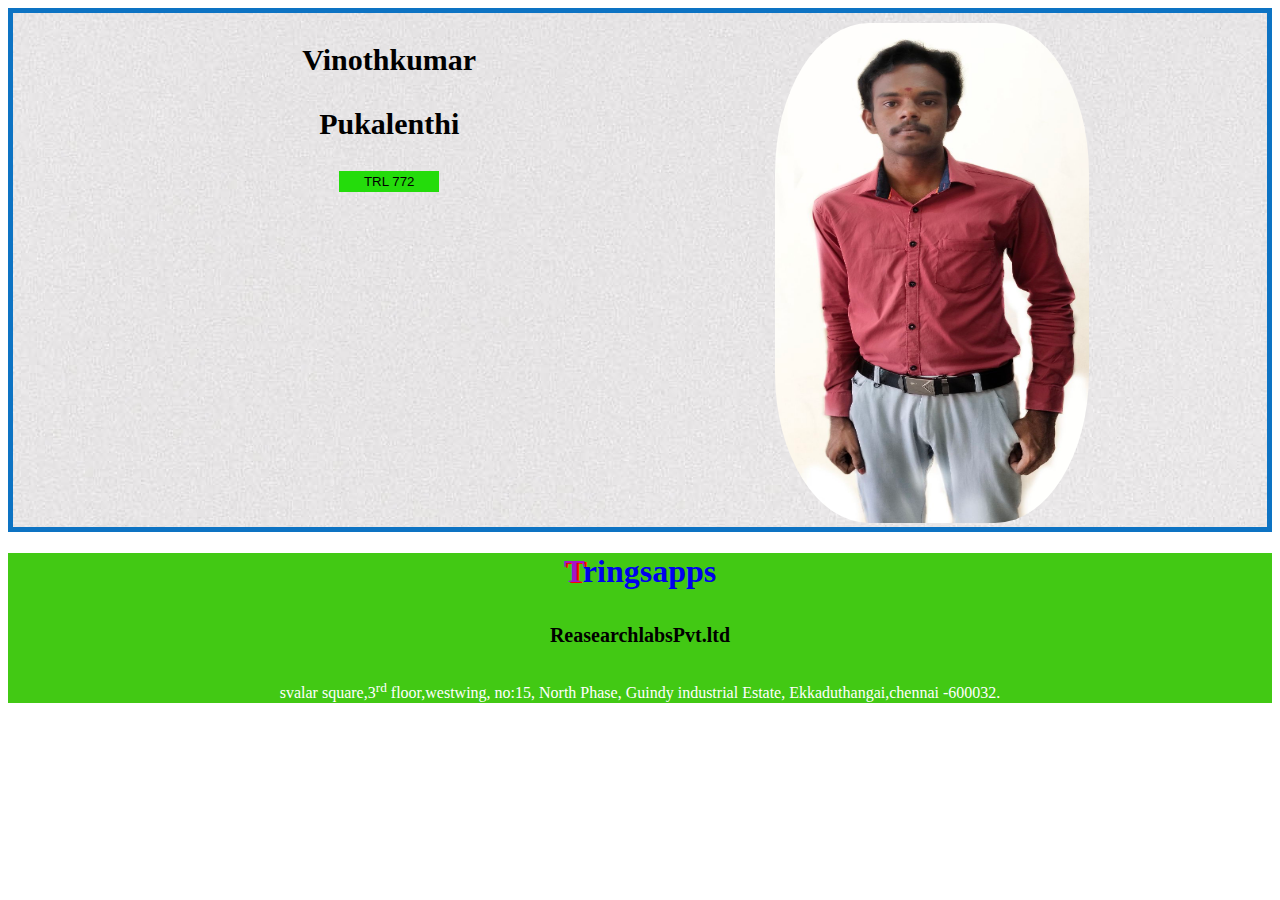
<file: BasicHTML and CSS/index.html>
<!DOCTYPE html>
<head>
    <title>Basic Webpage</title>
    <link rel="stylesheet" href="style.css">
    <link rel="icon" href="images (1).jpg">
</head>
<body>
    <div class="container">
        <div class="name">
           <h3>Vinothkumar</h3> 
           <h3>Pukalenthi</h3>
           <a href="About.html"><button>Trl 772</button></a>
        </div> 
        <div class="photo">
            <img src="IMG20230117142233-03.jpeg" alt="Personal Photo">
        </div> 
    </div>
    <div class="footer">
        <h1><a href="https://tringapps.com/"><span>t</span>ringsapps</a></h1>
        <h5>ReasearchlabsPvt.ltd</h5>
        <p>svalar square,3<sup>rd</sup> floor,westwing, no:15, North Phase, 
        Guindy industrial Estate, Ekkaduthangai,chennai -600032.</p>
    </div>
</body>

</html>
</file>
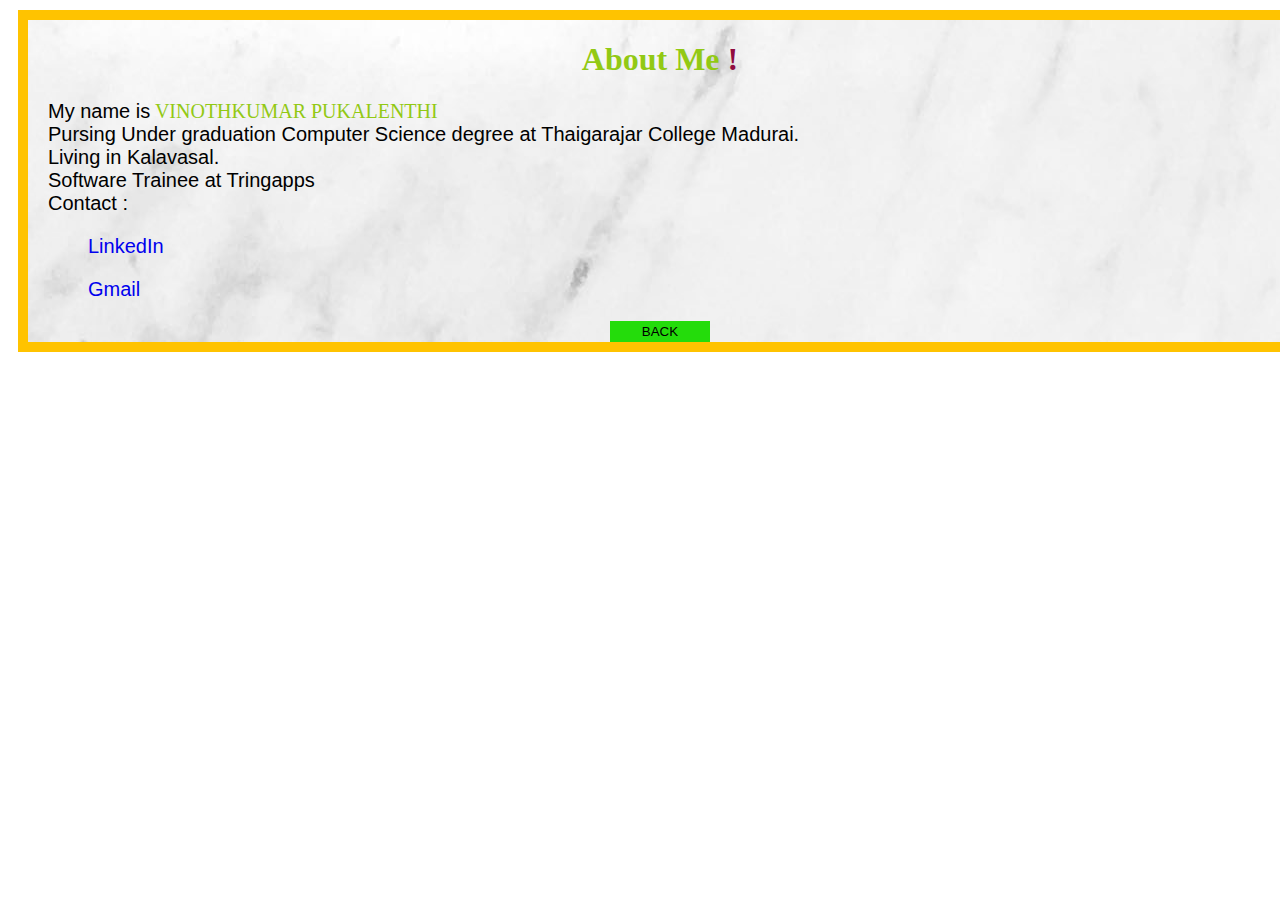
<file: BasicHTML and CSS/About.html>
<!DOCTYPE html>

<head> 
    <title>Document</title>
    <link rel="stylesheet" href="style.css">
</head>
<body>
    
    <div class="containerONE">
        <div class="about"><h1>About Me <span class="specialCharacters">!</span></h1></div>
        <div class="content">
            <div>My name is<span class="aboutName"> Vinothkumar Pukalenthi</span></div>
            <div>Pursing Under graduation Computer Science degree at Thaigarajar College Madurai.</div>
            <div>Living in Kalavasal.</div>
            <div>Software Trainee at Tringapps</div>
            <div>Contact :
                <ul><a href="https://www.linkedin.com/in/vinothkumar-p-170283208/">LinkedIn</a></ul>
                <ul><a href="https://mail.google.com/mail/u/0/?tab=rm&ogbl#inbox">Gmail</a></ul>
            </div>
        </div>
        <div class="button">
            <a href="index.html"><button>Back</button></a>
        <div>
    </div>
    
</body>
</html>
</file>
<file: BasicHTML and CSS/style.css>
.container{
    color: #fff;
    display: flex;
    flex-direction:row;
    border: 5px solid #0D73C3;
    text-align: center;
    background-image: url("pexels-andreea-ch-1166644.jpg");
}
.footer{
    background-color: #42C914;
    text-align: center;
    color: #ffffff;

}
a{
    text-decoration: none;
}
.footer h5{
    font-size: 20px;
    color: #000;

}
H3{
    text-align: center;
    text-transform: capitalize;
}
button{
    text-transform:uppercase;
    border: #24dc0b solid 2px;
    width: 100px;
    background-color: #24dc0b;
    
}
.name{
    color: #000;
    width: 60%;
}
.name h3{
    font-size:30px;
    font-weight: bold;
}
a span{
    text-transform: uppercase;
    text-shadow: 2px 1px #ff0000;
    color: #A514C9;
}
.photo{
    width: 25%;
}
img{
    width: 100%;
    height:500px;
    border-radius: 30%;
    margin-left: 10px;
    margin-top: 10px;
}
.aboutName{
    text-transform : uppercase;
    text-decoration-thickness : 10%;
    font-family :serif;
    
}
.containerONE{
    background-image: url("pexels-henry-&-co-2341290.jpg");
    border:10px solid #FFC300;
    width: 100%;
    margin:10px;

}
.about{
    color: #92C914;
    text-align: center;
}
.containerONE .specialCharacters{
    color: #900C3F;
}
.content{
    color: #000;
    font-size: 20px;
    margin-left: 20px;
    font-family: sans-serif;
}
.content span{
    color:#92C914;
}
.button{
    text-align: center;
}
</file>
